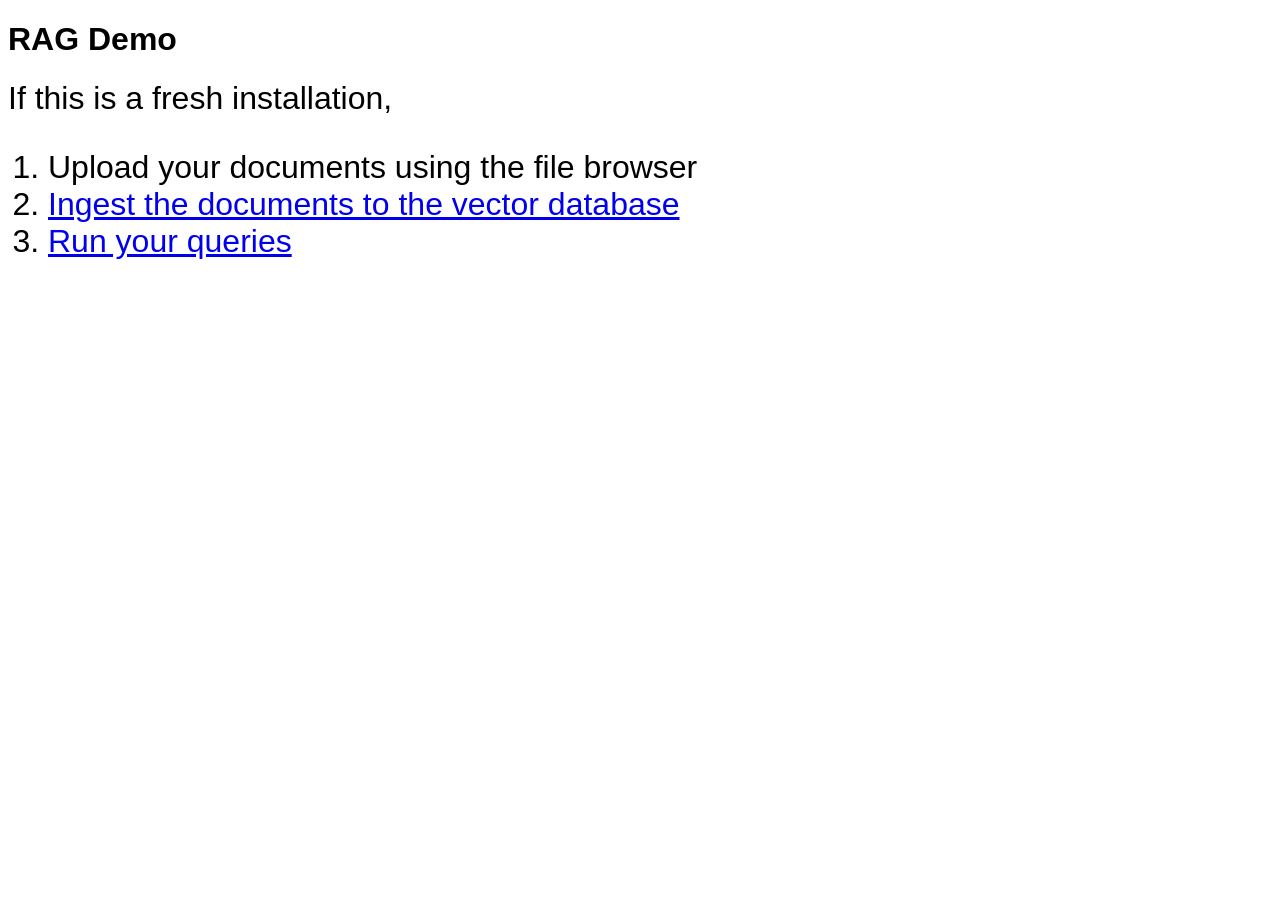
<file: rag/frontend/app/static/index.html>
<!doctype html>
<html>
<head>
  <title>RAG Demo</title>
  <meta charset='utf-8'>
  <meta name="viewport" content="width=device-width, initial-scale=1.0">
  <link rel="stylesheet" href="styles.css" type="text/css" media="all">
</head>
<body>

<h1>RAG Demo</h1>
<div class="label">
  If this is a fresh installation,
  <ol>
    <li>Upload your documents using the file browser</li>
    <li><a href="ingest.html">Ingest the documents to the vector database</a></li>
    <li><a href="query.html">Run your queries</a></li>
  </ol>
</div>

</body>
</html>
</file>
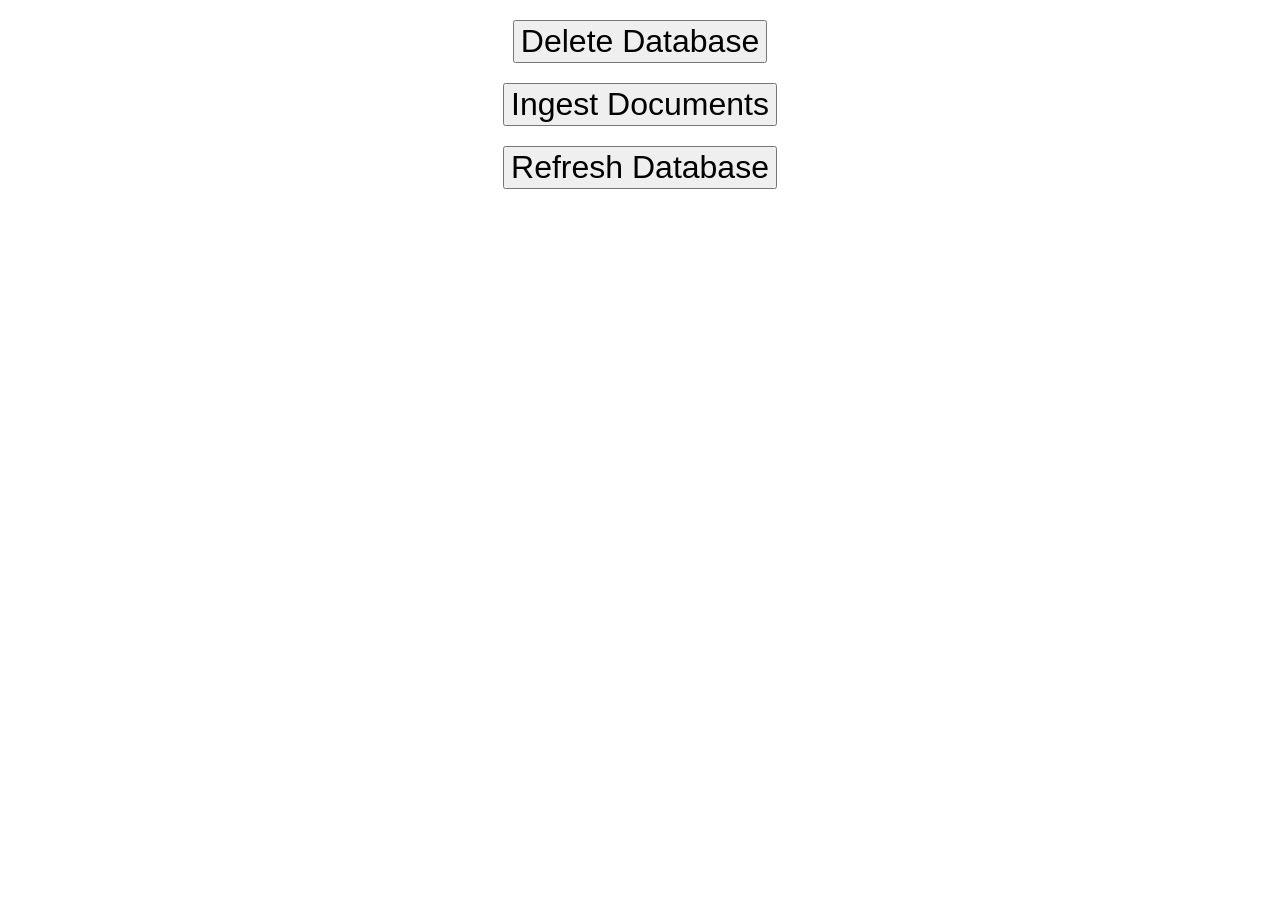
<file: rag/frontend/app/static/ingest.html>
<!doctype html>
<html>
<head>
  <title>RAG Demo - Ingest Documents</title>
  <meta charset='utf-8'>
  <meta name="viewport" content="width=device-width, initial-scale=1.0">
  <link rel="stylesheet" href="styles.css" type="text/css" media="all">
  <script src="ingest.js">
  </script>
</head>
<body>

<button id="delete-button" onclick="deletedb()">Delete Database</button>
<button id="ingest-button" onclick="ingest()">Ingest Documents</button>
<button id="refresh-button" onclick="refreshdb()">Refresh Database</button>
<div id="server-output"></div>
<img src="ajax-loader.gif" id="spinner"/>

</body>
</html>
</file>
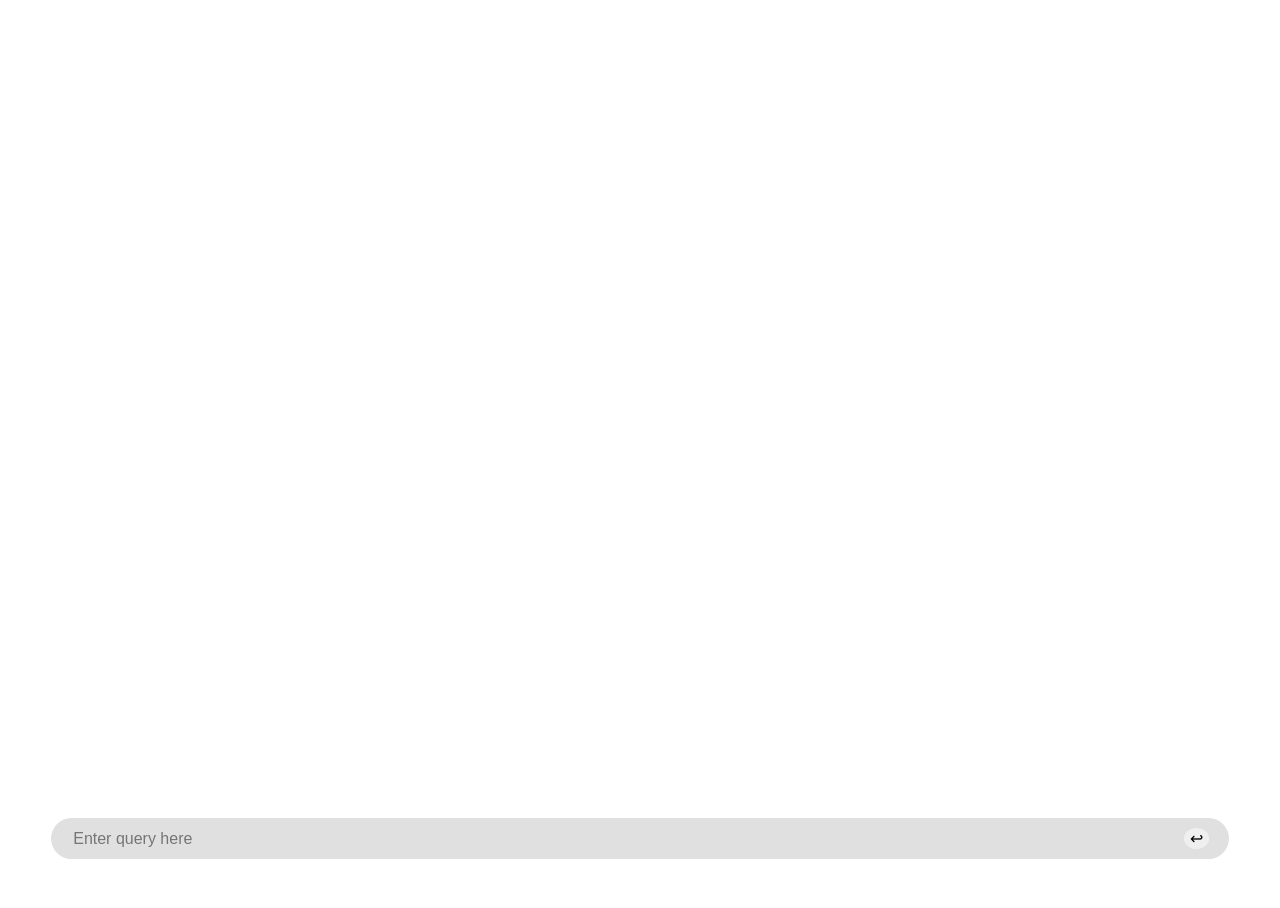
<file: rag/frontend/app/static/query.html>
<!doctype html>
<html>
<head>
  <title>RAG Demo - Query</title>
  <meta charset='utf-8'>
  <meta name="viewport" content="width=device-width, initial-scale=1.0">
  <link rel="stylesheet" href="styles.css" type="text/css" media="all">
  <script src="query.js">
  </script>
</head>
<body>

<!-- https://stackoverflow.com/a/8825714 -->
<div class="container">
  <div class="responses"> &nbsp;
    <div id="llm-response-container"><span id="llm-response"></span><span id="cursor">&nbsp;</span></div>
    <div id="sources"></div>
    <img src="ajax-loader.gif" id="spinner"/>
  </div>
  <div class="footer">
    <div class="rounded-container">
      <div class="rounded">
        <input id="prompt" type="text" size="50" placeholder="Enter query here" onkeydown="lookForEnter(event)"/>
        <button id="query-button" onclick="query()">↩︎</button>
      </div>
    </div>
  </div>
</div>

</body>
</html>
</file>
<file: rag/frontend/app/static/styles.css>
html {
    height: 100%
}

body {
    font-family: sans-serif;
    height: 100%
}

.container {
    min-height: 100%;
    position: relative;
}

.responses {
    padding-bottom: 100px;
}

.footer {
    height: 100px;
    width: 100%;
    position: absolute;
    left: 0;
    bottom: 0;
    display: flex;
    flex-direction: column;
}

.rounded-container {
    position: absolute;
    top: 10px;
    width: 100%;
}

.rounded {
    width: 90%;
    margin-left: auto;
    margin-right: auto;
    background-color: #e0e0e0;
    border-radius: 50px;
    padding-top: 10px;
    padding-bottom: 10px;
    padding-left: 20px;
    padding-right: 20px;
    display: flex;
    flex-direction: row;
}

#llm-response-container {
    display: none;
    width: 90vw;
    background-color: lightgray;
    margin-top: 10px;
    margin-bottom: 10px;
    margin-left: auto;
    margin-right: auto;
    padding: 10px;
    font-size: 1em;
    line-height: 1.5;
    border-radius: 20px;
}

#llm-response {
    font-family: sans-serif;
    word-wrap: break-word;
    white-space: pre-wrap;
}

#cursor {
    background-color: black;
    margin-left: 5px;
    font-family: monospace;
}

#query-button {
    border: none;
    display: inline-block;
    font-size: 1em;
    border-radius: 50%;
}

#ingest-button, #delete-button, #refresh-button {
    display: block;
    visibility: visible;
    margin-top: 20px;
    margin-bottom: 20px;
    font-size: 2em;
    margin-left: auto;
    margin-right: auto;
}

#server-output {
    display: block;
    width: 80vw;
    background-color: lightgray;
    margin-top: 10px;
    margin-bottom: 10px;
    margin-left: auto;
    margin-right: auto;
}

.server-output-line {
    font-family: monospace;
    padding: 10px;
}

#spinner {
    display: none;
    margin-top: 10px;
    margin-bottom: 10px;
    margin-left: auto;
    margin-right: auto;
}

.label {
    font-family: sans-serif;
    font-size: 2em;
}

#prompt {
    font-size: 1em;
    background: transparent;
    border: none;
    outline: none;
    width: 100%;
}

.error {
    width: 90vw;
    margin-top: 20px;
    margin-bottom: 20px;
    margin-left: auto;
    margin-right: auto;
    padding: 10px;
    font-family: sans-serif;
    font-size: 1em;
    color: red;
    line-height: 1.5;
    word-wrap: break-word;
    border-style: solid;
}

.source {
    width: 90vw;
    margin-top: 20px;
    margin-bottom: 20px;
    margin-left: auto;
    margin-right: auto;
    padding: 10px;
    font-family: sans-serif;
    word-wrap: break-word;
    border-style: solid;
    border-width: 1px;
    border-radius: 20px;
}

.path {
    font-family: sans-serif;
    font-weight: bold;
    font-size: 1.5em;
    background-color: lightgray;
    margin-bottom: 10px;
    margin: 10px;
    padding: 5px;
    border-radius: 10px;
}

.contents {
    font-family: sans-serif;
    font-size: 1em;
    line-height: 1.5;
    transition: 0.5s ease-out;
    max-height: 50vh;
    overflow-y: scroll;
    padding-left: 20px;
    padding-right: 20px;
    padding-top: 10px;
    padding-bottom: 10px;
}

.toggle {
    float: right;
    margin: 20px;
    border-radius: 50%;
    border: none;
}

.invisible {
    max-height: 0;
    padding-top: 0;
    padding-bottom: 0;
}
</file>
